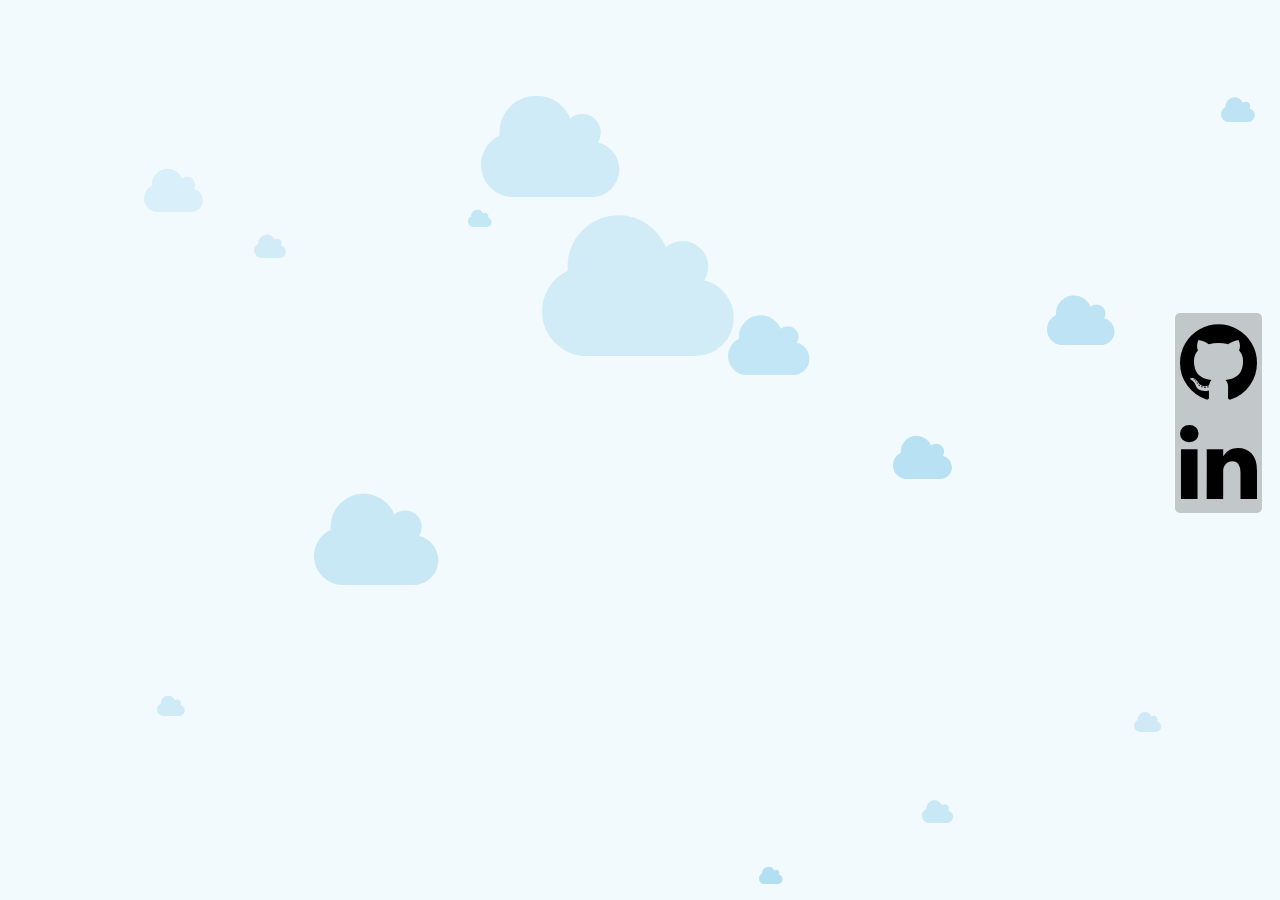
<file: birdnest/index.html>
<!DOCTYPE html>
<html lang="en">

<head>

    <meta charset="utf-8">
    <meta name="viewport" content="width=device-width, initial-scale=1">

    <title>taybird!</title>

    <link href="https://maxcdn.bootstrapcdn.com/font-awesome/4.7.0/css/font-awesome.min.css" rel="stylesheet">
    <link href="css/custom.css" rel="stylesheet">
</head>

<body>
  <div class="outer">
    <div class="middle">
      <div class="inner">
        <div class="profile"><a href="https://github.com/tay-bird"><i class="fa fa-github fa-2x"></i></a></div>
        <div class="profile"><a href="https://www.linkedin.com/in/tay-frost"><i class="fa fa-linkedin fa-2x"></i></a></div>
      </div>
    </div>
  </div>
  <script src="js/clouds.js" type="text/javascript"></script>
</body>

</html>
</file>
<file: birdnest/css/custom.css>
html { 
  -webkit-background-size: cover;
  -moz-background-size: cover;
  -o-background-size: cover;
  background-size: cover;
  min-height:100%;
}

.outer {
    min-height: 90vh;
    align-items: center;
    display: flex;
    float: right;
}

.middle {
    padding: 10px;
}

.inner {
    margin-left: auto;
    margin-right: auto;
    background: rgba(0,0,0,0.2);
    border-radius: 5px;
}

.profile {
    padding: 5px;
    font-size: 5vmin;
}

.fa {
  color: black;
}
</file>
